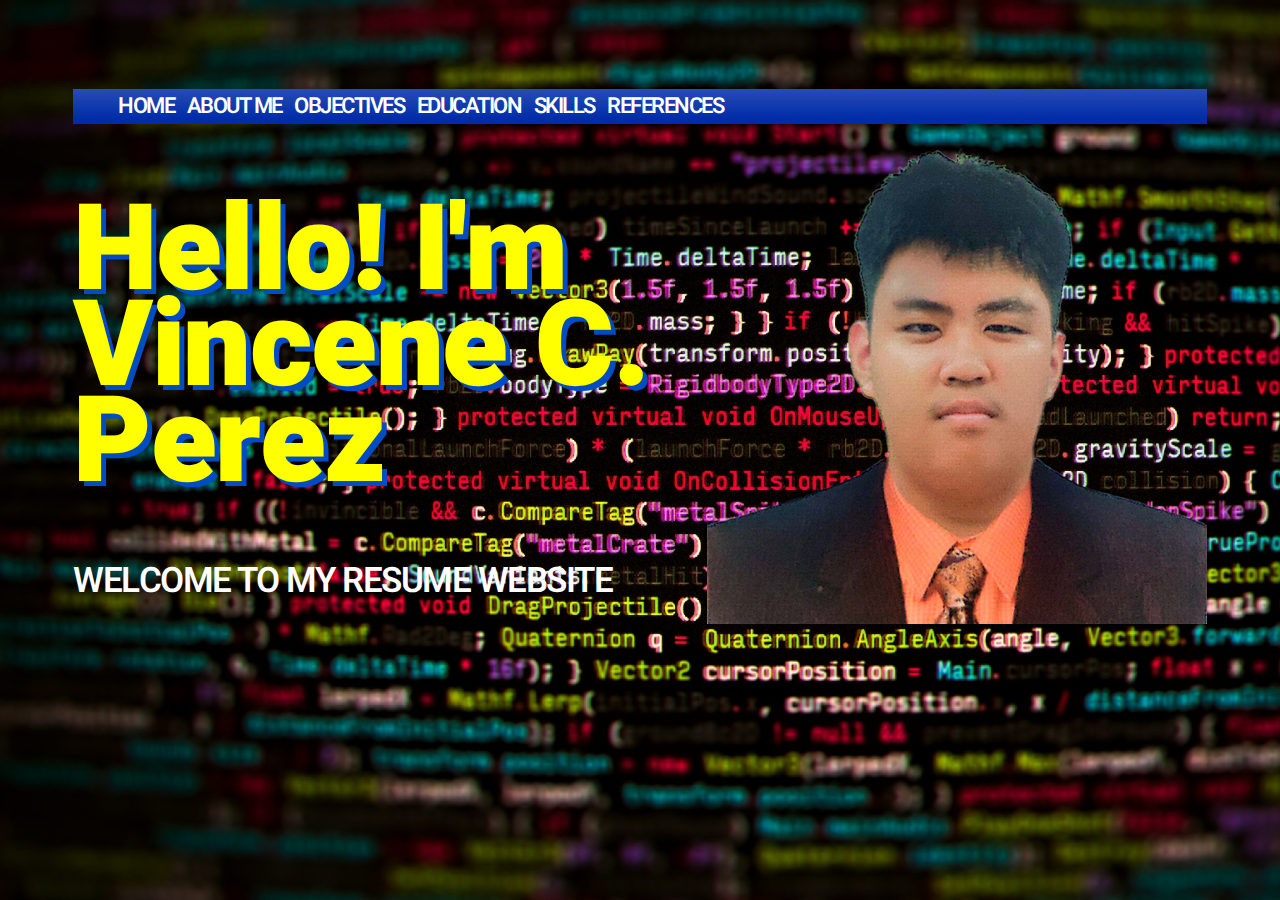
<file: index.html>
<!DOCTYPE html>
<html lang="en" dir="ltr">
  <head>
    <meta charset="utf-8">
    <title>HOME - Resume</title>
    <link rel="stylesheet" href="RES-PORT_Design.css">
    <link rel="icon" href="fantab.png">
  </head>
  <body>
    <div class="special">
    <div class="perinfo">
      <nav>
        <ul>
        <li><a href="index.html" id="HOME">HOME</a></li>
        <li><a href="About.html" id="ABOUT">ABOUT ME</a></li>
        <li><a href="Objectives.html" id="OBJECTIVES">OBJECTIVES</a></li>
        <li><a href="Education.html" id="EDUCATION">EDUCATION</a></li>
        <li><a href="Skills.html" id="SKILLS">SKILLS</a></li>
        <li><a href="References.html" id="REFERENCES">REFERENCES</a></li>
      </ul>
      </nav>
      <img src="VincePic.png" alt="Vincene Kyut">
      <h1>Hello! I'm Vincene C. Perez</h1>
      <p>WELCOME TO MY RESUME WEBSITE</p>
      </div>
    </div>
  </body>
</html>
</file>
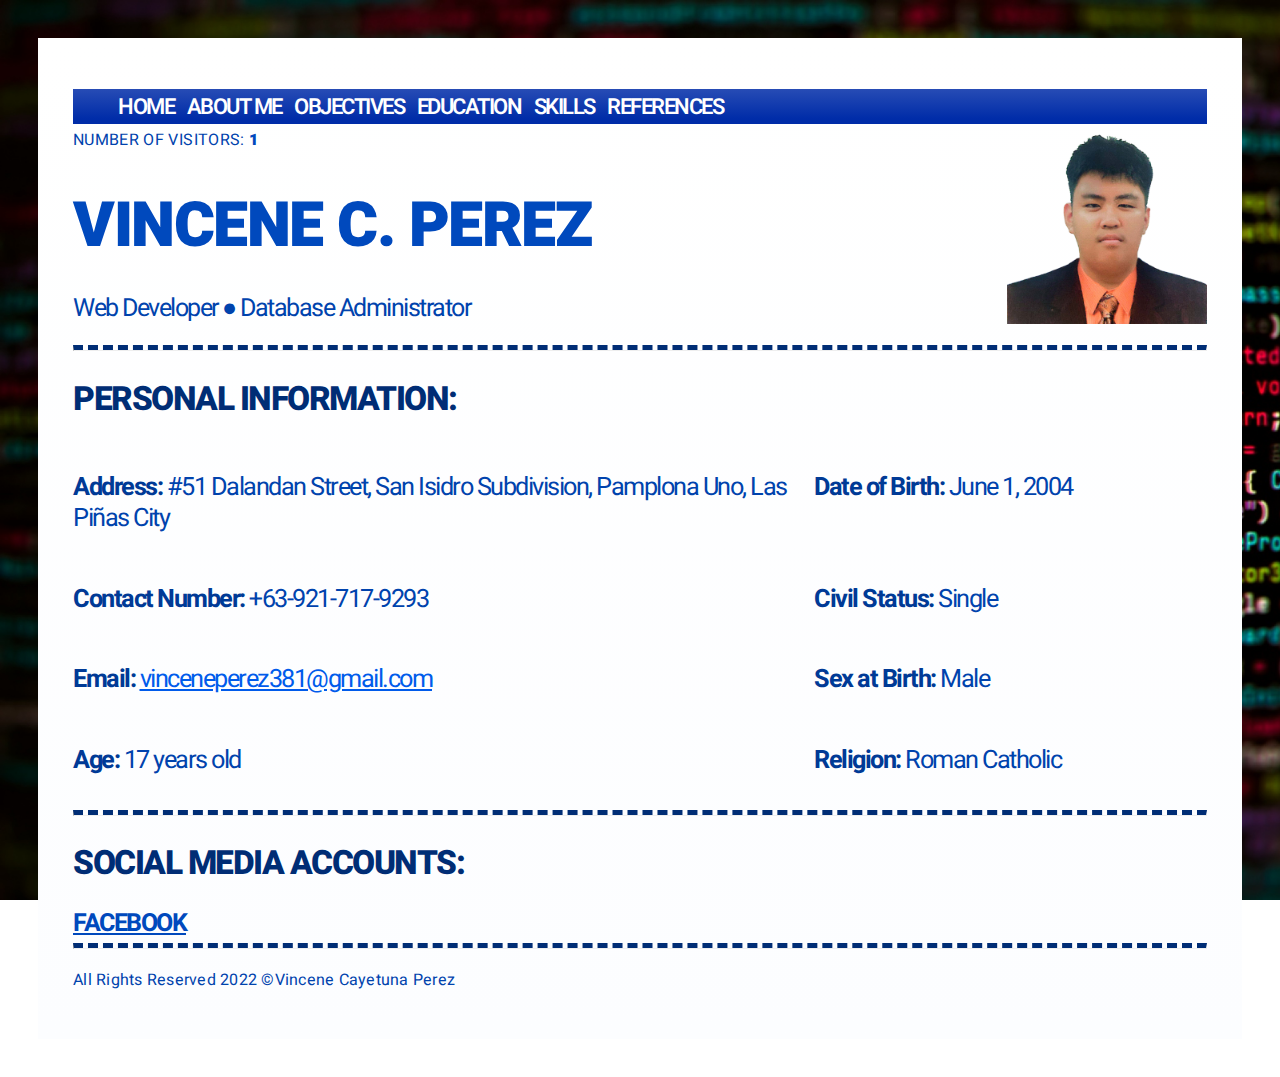
<file: About.html>
<!DOCTYPE html>
<html lang="en" dir="ltr">
  <head>
    <meta charset="utf-8">
    <title>ABOUT ME - Resume</title>
    <link rel="stylesheet" href="About-Design.css">
    <link rel="icon" href="fantab.png">
  </head>
  <body>
    <div class="special">
    <div class="perinfo">
      <nav>
        <ul>
        <li><a href="index.html" id="HOME">HOME</a></li>
        <li><a href="About.html" id="ABOUT">ABOUT ME</a></li>
        <li><a href="Objectives.html" id="OBJECTIVES">OBJECTIVES</a></li>
        <li><a href="Education.html" id="EDUCATION">EDUCATION</a></li>
        <li><a href="Skills.html" id="SKILLS">SKILLS</a></li>
        <li><a href="References.html" id="REFERENCES">REFERENCES</a></li>
      </ul>
      </nav>
      <img src="VincePic.png" alt="Vincene Kyut">
      <p id="visitMsg">NUMBER OF VISITORS:<tab3><div id="visitCnt"></tab3></div></p>
      <h1 id="name">VINCENE C. PEREZ</h1>
      <p id="job">Web Developer ● Database Administrator</p>
      <hr>
      <p id="profLabel">PERSONAL INFORMATION:</p>
      <div class="infoPer">
        <p><b>Address:</b> #51 Dalandan Street, San Isidro Subdivision, Pamplona Uno, Las Piñas City</p>
        <p><b>Date of Birth:</b> June 1, 2004</p>
        <p><b>Contact Number:</b> +63-921-717-9293</p>
        <p><b>Civil Status:</b> Single</p>
        <p><b>Email:</b> <a href="mailto:vinceneperez381@gmail.com">vinceneperez381@gmail.com</a></p>
        <p><b>Sex at Birth:</b> Male</p>
        <p><b>Age:</b> 17 years old</p>
        <p><b>Religion:</b> Roman Catholic</p>
      </div>
        <hr>
        <p id="socmedLabel">SOCIAL MEDIA ACCOUNTS:</p>
        <div class="socmed">
          <a href="https://www.facebook.com/HAIDUCCIGUSSI" target="_blank" id="FB">FACEBOOK</a>
        </div>
        <hr>
        <div class="bottom">
          <p id="credits">All Rights Reserved 2022 ©Vincene Cayetuna Perez</p>
        </div>
      </div>
    </div>
  </body>
  <script>
  var n = localStorage.getItem('on_load_counter');
   if (n === null) {
    n = 0;
   }
    n++;
   localStorage.setItem("on_load_counter", n);
   document.getElementById('visitCnt').innerHTML = n;
  </script>
</html>
</file>
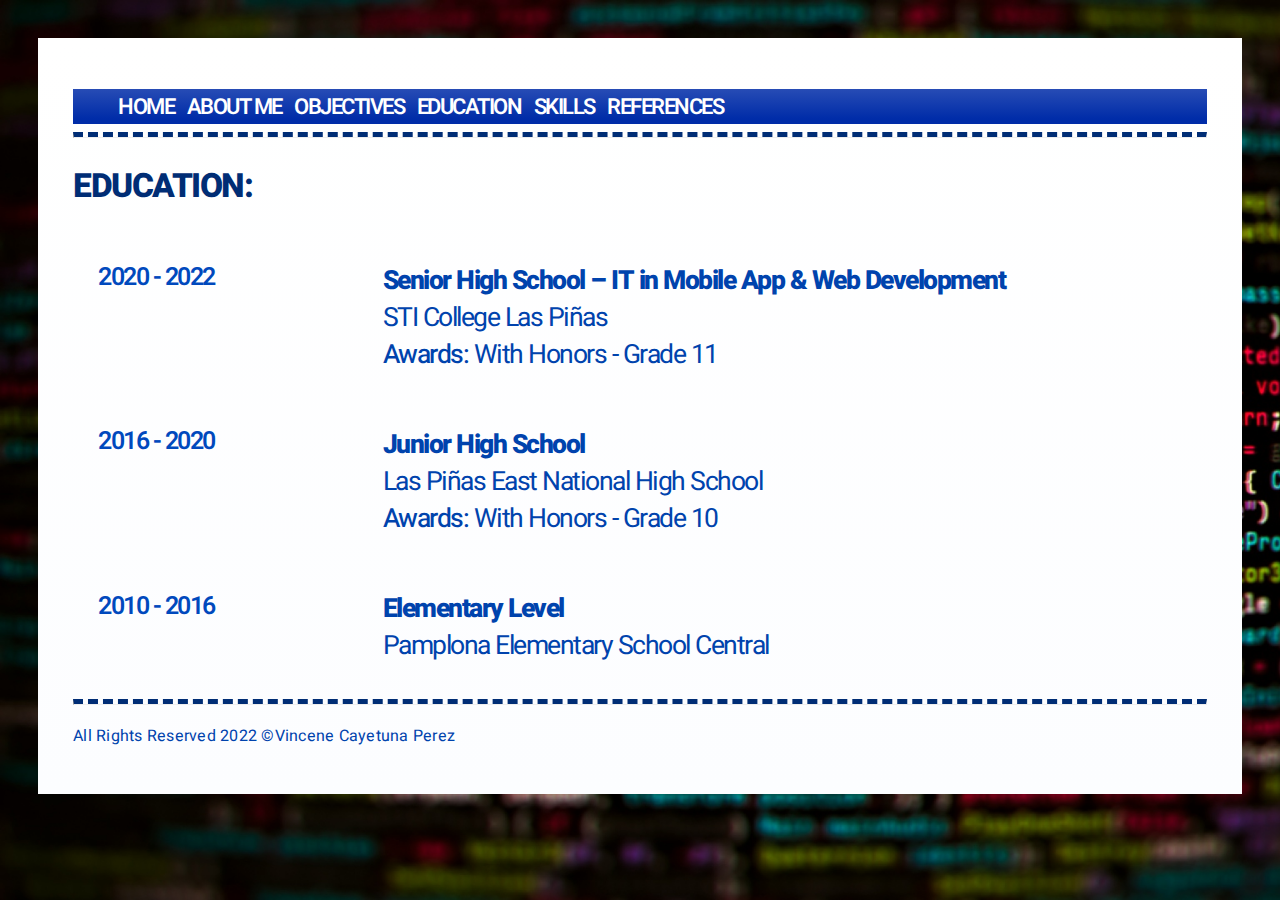
<file: Education.html>
<!DOCTYPE html>
<html lang="en" dir="ltr">
  <head>
    <meta charset="utf-8">
    <title>EDUCATION - Resume</title>
    <link rel="stylesheet" href="Education-Design.css">
    <link rel="icon" href="fantab.png">
  </head>
  <body>
    <div class="special">
    <div class="perinfo">
      <nav>
        <ul>
        <li><a href="index.html" id="HOME">HOME</a></li>
        <li><a href="About.html" id="ABOUT">ABOUT ME</a></li>
        <li><a href="Objectives.html" id="OBJECTIVES">OBJECTIVES</a></li>
        <li><a href="Education.html" id="EDUCATION">EDUCATION</a></li>
        <li><a href="Skills.html" id="SKILLS">SKILLS</a></li>
        <li><a href="References.html" id="REFERENCES">REFERENCES</a></li>
      </ul>
      </nav>
      <hr>
      <p id="educLabel">EDUCATION:</p>
      <div class="educk">
        <p id="dates">2020 - 2022</p>
        <p id="senHigh"><b id="educLevel">Senior High School – IT in Mobile App & Web Development</b><br> STI College Las Piñas <br> <b id="awards">Awards:</b> With Honors - Grade 11</p>
        <p id="dates">2016 - 2020</p>
        <p id="junHigh"><b id="educLevel">Junior High School</b><br> Las Piñas East National High School <br> <b id="awards">Awards:</b> With Honors - Grade 10</p>
        <p id="dates">2010 - 2016</p>
        <p id="elem"><b id="educLevel">Elementary Level</b><br> Pamplona Elementary School Central</p>
      </div>
    <hr>
    <div class="bottom">
      <p id="credits">All Rights Reserved 2022 ©Vincene Cayetuna Perez</p>
    </div>
  </div>
</div>
</body>
</html>
</file>
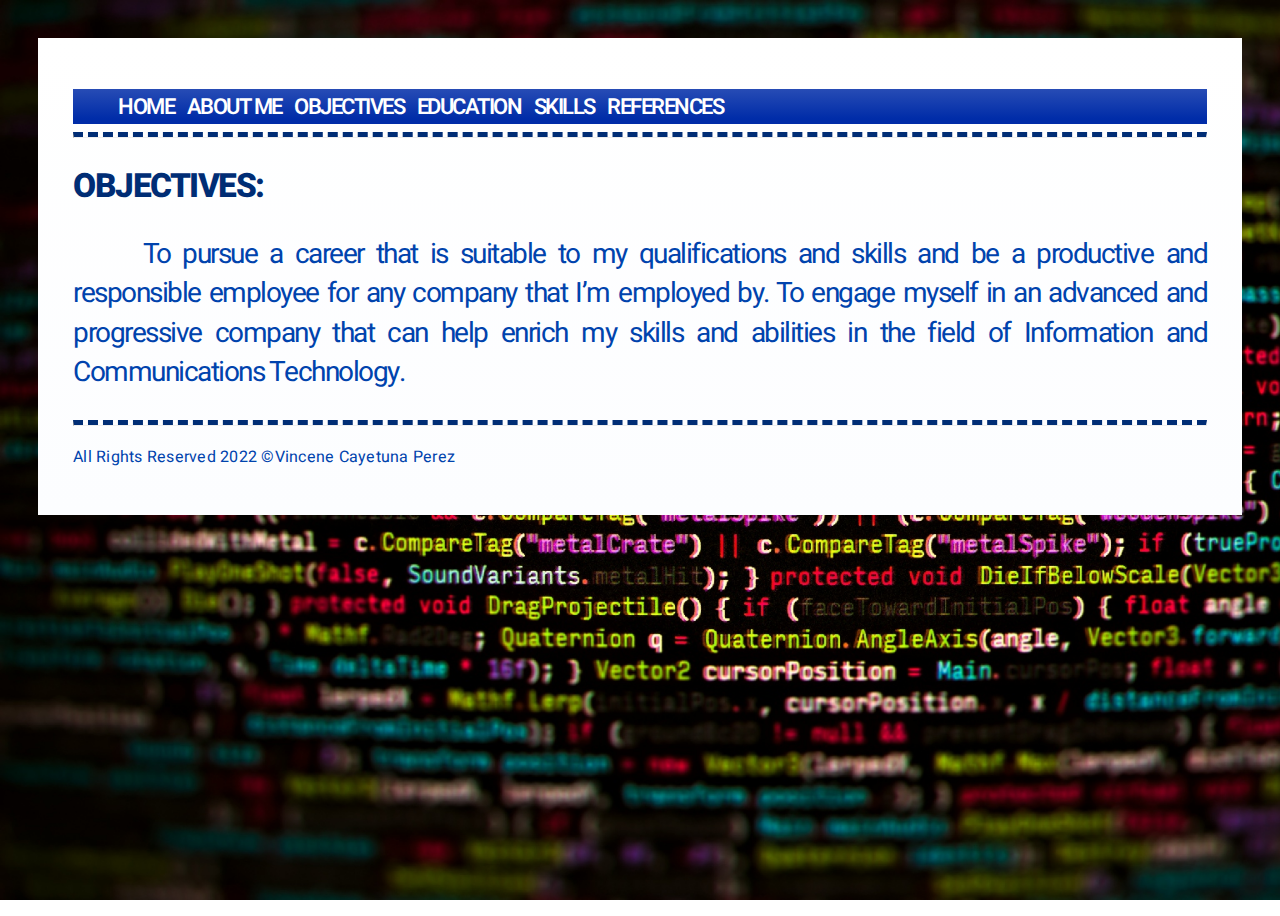
<file: Objectives.html>
<!DOCTYPE html>
<html lang="en" dir="ltr">
  <head>
    <meta charset="utf-8">
    <title>OBJECTIVES - Resume</title>
    <link rel="stylesheet" href="Objectives-Design.css">
    <link rel="icon" href="fantab.png">
  </head>
  <body>
    <div class="special">
    <div class="perinfo">
      <nav>
        <ul>
        <li><a href="index.html" id="HOME">HOME</a></li>
        <li><a href="About.html" id="ABOUT">ABOUT ME</a></li>
        <li><a href="Objectives.html" id="OBJECTIVES">OBJECTIVES</a></li>
        <li><a href="Education.html" id="EDUCATION">EDUCATION</a></li>
        <li><a href="Skills.html" id="SKILLS">SKILLS</a></li>
        <li><a href="References.html" id="REFERENCES">REFERENCES</a></li>
      </ul>
      </nav>
      <hr>
      <p id="objLabel">OBJECTIVES:</p>
      <div class="objective">
        <p><tab1>To pursue a career that is suitable to my qualifications and skills and be a productive and responsible employee for any company that I’m employed by.
          To engage myself in an advanced and progressive company that can help enrich my skills and abilities in the field of Information and Communications Technology.</tab1></p>
        </div>
    <hr>
    <div class="bottom">
      <p id="credits">All Rights Reserved 2022 ©Vincene Cayetuna Perez</p>
    </div>
  </div>
</div>
</body>
</html>
</file>
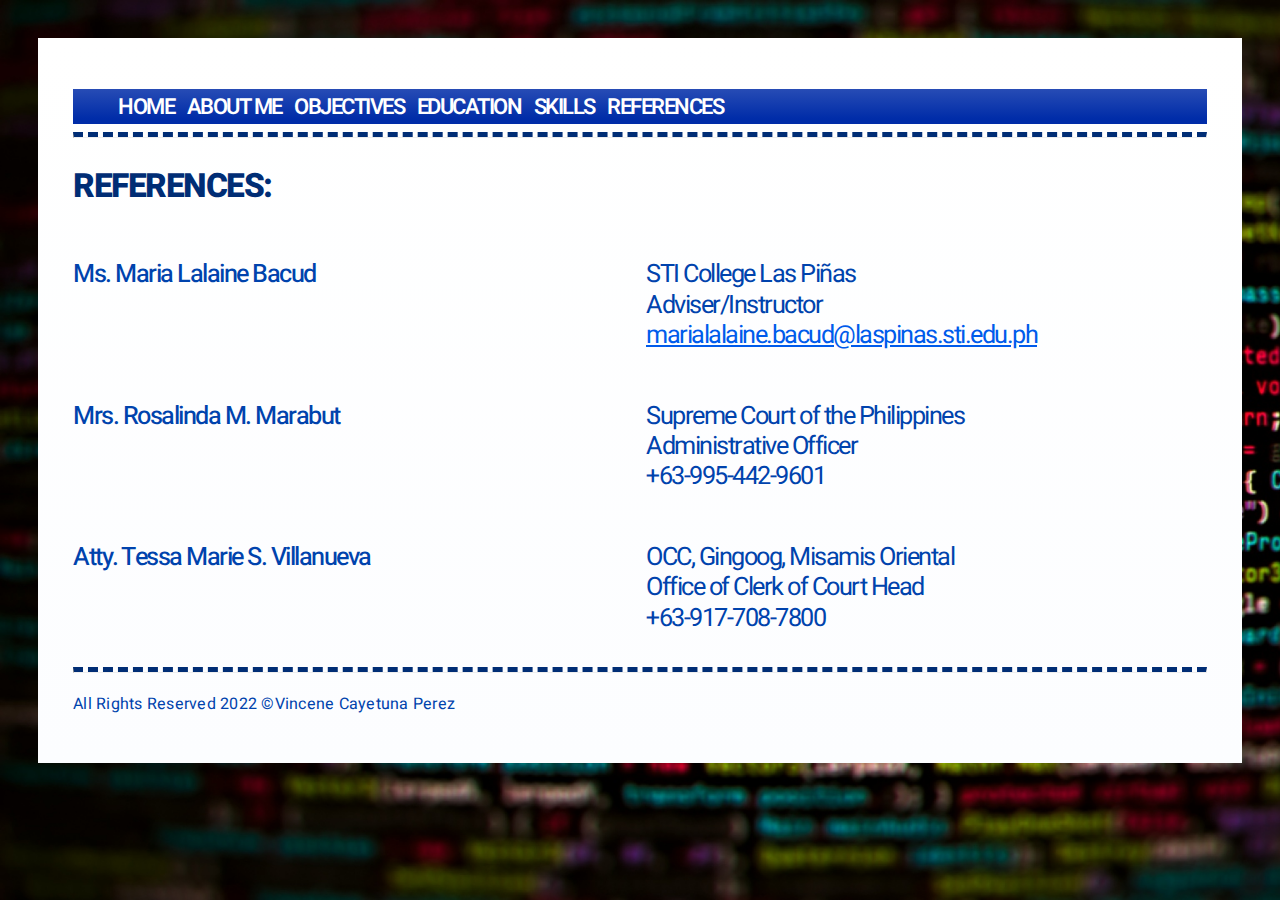
<file: References.html>
<!DOCTYPE html>
<html lang="en" dir="ltr">
  <head>
    <meta charset="utf-8">
    <title>REFRENCE - Resume</title>
    <link rel="stylesheet" href="References-Design.css">
    <link rel="icon" href="fantab.png">
  </head>
  <body>
    <div class="special">
    <div class="perinfo">
      <nav>
        <ul>
        <li><a href="index.html" id="HOME">HOME</a></li>
        <li><a href="About.html" id="ABOUT">ABOUT ME</a></li>
        <li><a href="Objectives.html" id="OBJECTIVES">OBJECTIVES</a></li>
        <li><a href="Education.html" id="EDUCATION">EDUCATION</a></li>
        <li><a href="Skills.html" id="SKILLS">SKILLS</a></li>
        <li><a href="References.html" id="REFERENCES">REFERENCES</a></li>
      </ul>
      </nav>
      <hr>
      <p id="refLabel">REFERENCES:</p>
      <div class="charRef">
        <p><b id="refName">Ms. Maria Lalaine Bacud</b></p>
        <p> STI College Las Piñas<br> Adviser/Instructor <br> <a href="mailto:marialalaine.bacud@laspinas.sti.edu.ph">marialalaine.bacud@laspinas.sti.edu.ph</a></p>
        <p><b id="refName">Mrs. Rosalinda M. Marabut</b></p>
        <p>Supreme Court of the Philippines <br>Administrative Officer <br>+63-995-442-9601</p>
        <p><b id="refName">Atty. Tessa Marie S. Villanueva</b></p>
        <p>OCC, Gingoog, Misamis Oriental <br>Office of Clerk of Court Head <br>+63-917-708-7800</p>
      </div>
      <hr>
      <div class="bottom">
        <p id="credits">All Rights Reserved 2022 ©Vincene Cayetuna Perez</p>
      </div>
    </div>
  </div>
  </body>
  </html>
</file>
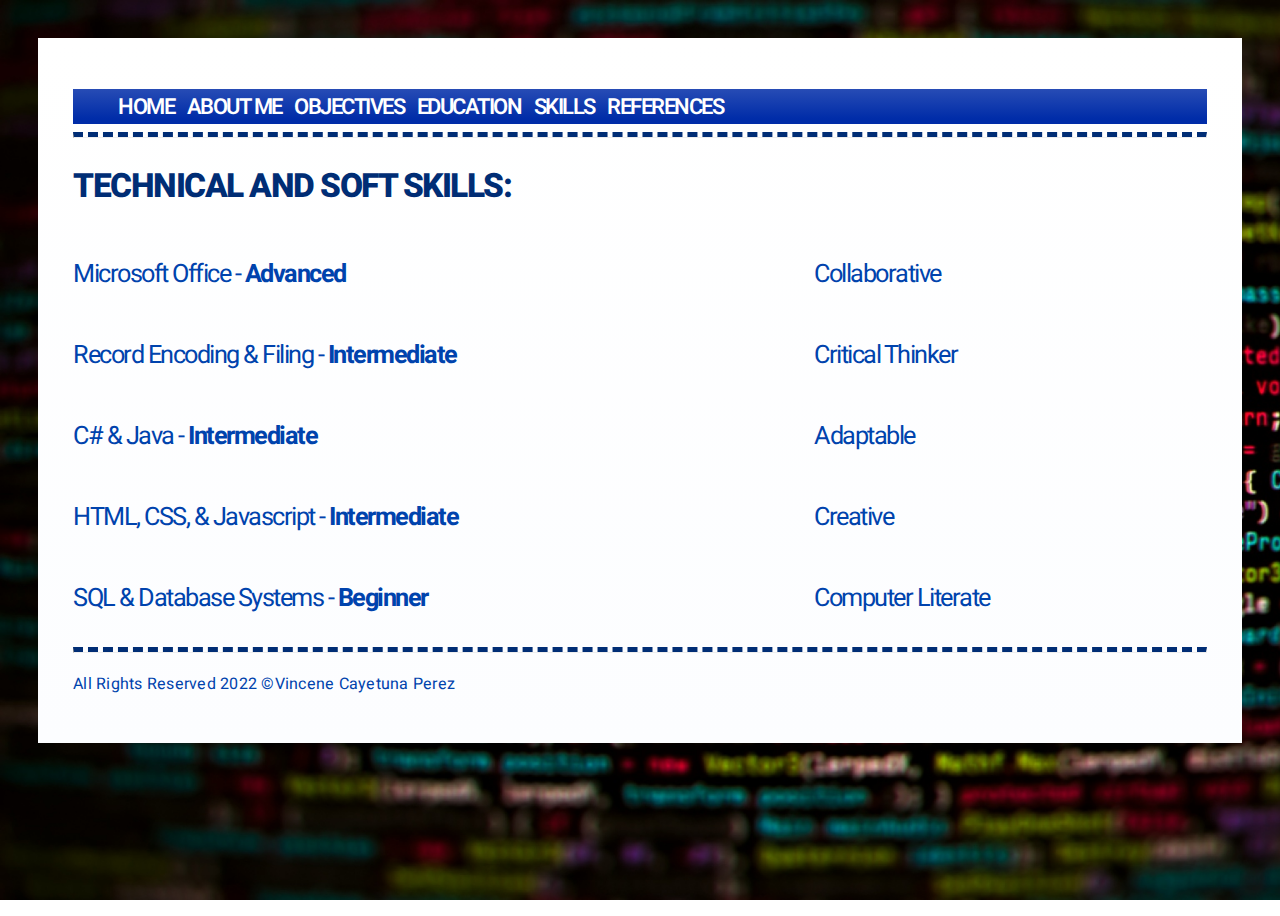
<file: Skills.html>
<!DOCTYPE html>
<html lang="en" dir="ltr">
  <head>
    <meta charset="utf-8">
    <title>SKILLS - Resume</title>
    <link rel="stylesheet" href="Skills-Design.css">
    <link rel="icon" href="fantab.png">
  </head>
  <body>
    <div class="special">
    <div class="perinfo">
      <nav>
        <ul>
        <li><a href="index.html" id="HOME">HOME</a></li>
        <li><a href="About.html" id="ABOUT">ABOUT ME</a></li>
        <li><a href="Objectives.html" id="OBJECTIVES">OBJECTIVES</a></li>
        <li><a href="Education.html" id="EDUCATION">EDUCATION</a></li>
        <li><a href="Skills.html" id="SKILLS">SKILLS</a></li>
        <li><a href="References.html" id="REFERENCES">REFERENCES</a></li>
      </ul>
      </nav>
      <hr>
      <p id="skillsLabel">TECHNICAL AND SOFT SKILLS:</p>
      <div class="techSoftSkills">
        <p>Microsoft Office - <b id="expertise">Advanced</b></p>
        <p>Collaborative</p>
        <p>Record Encoding & Filing - <b id="expertise">Intermediate</b></p>
        <p>Critical Thinker</p>
        <p>C# & Java - <b id="expertise">Intermediate</b></p>
        <p>Adaptable</p>
        <p>HTML, CSS, & Javascript - <b id="expertise">Intermediate</b> </p>
        <p>Creative</p>
        <p>SQL & Database Systems - <b id="expertise">Beginner</b></p>
        <p>Computer Literate</p>
      </div>
      <hr>
      <div class="bottom">
        <p id="credits">All Rights Reserved 2022 ©Vincene Cayetuna Perez</p>
      </div>
    </div>
  </div>
  </body>
  </html>
</file>
<file: RES-PORT_Design.css>
@import url('https://fonts.googleapis.com/css2?family=Heebo:wght@100;200;300;400;500;600;700;800;900&display=swap');
*{
  font-family: 'Heebo', sans-serif;
  letter-spacing: -1.5px;
}
.perinfo{
  line-height: 0.8;
  margin: auto;
  padding: 35px;
}
nav{
  background-image: linear-gradient(to bottom, #274CB5, #002CA8 85%);
  height: 35px;
  padding: none;
  width: 100%;
}
nav ul li{
  display: inline-block;
  margin: 5px;
}
nav ul li a{
  color: white;
  text-decoration: none;
  position: relative;
  top: 4px;
  font-size: 22px;
  font-weight: 600;
}
nav ul li a:hover{
  background: linear-gradient(to bottom, #002CA8, #00289A);
  transition: all .6s ease;
  color: #FFEE08;
  text-decoration: underline;
  letter-spacing: 2px;
}
body{
  background-image: url('BG.jpg');
  background-repeat: no-repeat;
  background-attachment: fixed;
  background-size: cover;
}
img{
  margin: auto;
  position: relative;
  width: 500px;
  height: 500px;
  bottom: 2%;
  float: right;
}
@media screen and (max-width: 800px) {
  *{
    letter-spacing: -0.25px;
  }
  #name{
    font-size: 50px;
  }
  #job{
    font-size: 20px;
  }
  img{
    width: 100%;
    height: 100%;
  }
  .special{
    padding: none;
  }
  .perinfo{
    padding: 18px;
  }
  #profLabel, #objLabel, #educLabel, #skillsLabel, #refLabel{
    font-size: 26px;
  }
  .infoPer{
    font-size: 19px;
    grid-template-columns: 1fr 1fr;
    column-gap: 8px;
  }
  .objective{
    font-size: 19.25px;
  }
  #dates, #awards, #senHigh, #junHigh, #elem, #educLevel{
    font-size: 18px;
    letter-spacing: -0.5px;
    grid-template-columns: 0.2fr 1.8fr;
  }
  .techSoftSkills{
    font-size: 18.75px;
    grid-template-columns: 1.2fr 0.8fr;
    column-gap: 8px;
  }
  .charRef{
    font-size: 19px;
    grid-template-columns: 1fr 1fr;
    column-gap: 8px;
  }
}
.special{
  padding: 30px;
}
h1{
  font-size: 120px;
  color:yellow;
  font-weight: 900;
  text-shadow: 5px 5px #004cc4;
}
p{
  font-size: 35px;
  color: white;
  font-weight: 600;
  line-height: 0.5;
}
</file>
<file: About-Design.css>
@import url('https://fonts.googleapis.com/css2?family=Heebo:wght@100;200;300;400;500;600;700;800;900&display=swap');
*{
  font-family: 'Heebo', sans-serif;
  letter-spacing: -1.5px;
}
.perinfo{
  line-height: 0.9;
  margin: auto;
  padding: 35px;
  background: linear-gradient(to bottom, white, #fcfdff);
}
nav{
  background-image: linear-gradient(to bottom, #274CB5, #002CA8 85%);
  height: 35px;
  padding: none;
  width: 100%;
}
nav ul li{
  display: inline-block;
  margin: 5px;
}
nav ul li a{
  color: white;
  text-decoration: none;
  position: relative;
  top: 4px;
  target: _self;
  font-size: 22px;
  font-weight: 600;
}
nav ul li a:hover{
  background: linear-gradient(to bottom, #002CA8, #00289A);
  transition: all .6s ease;
  color: #FFEE08;
  letter-spacing: 2px;
}
#home:active{
  color: #9EAFDE;
}
body{
  background: linear-gradient(to bottom, #0045b3, #003a96);
  background-image: url('BG.jpg');
  background-repeat: no-repeat;
  background-attachment: fixed;
  background-size: cover;
}
img{
  margin: auto;
  position: relative;
  width: 200px;
  height: 200px;
  bottom: 2%;
  float: right;
}
#name{
  font-weight: 900;
  font-size: 62.5px;
  color: #0049bd;
}
#job{
  font-weight: 400;
  font-kerning: normal;
  font-size: 25px;
  line-height: 0.9;
  font-kerning: normal;
  color: #0043ad;
}
#profLabel, #objLabel, #educLabel, #skillsLabel, #refLabel, #socmedLabel{
  font-weight: 800;
  font-style: normal;
  font-size: 33.5px;
  color: #002d75;
}
.infoPer{
  font-size: 25.25px;
  line-height: 1.2;
  display: grid;
  grid-template-columns: 1.3fr 0.7fr;
  column-gap: 12px;
  color: #0043ad;
}
.techSoftSkills{
  font-size: 25.25px;
  line-height: 1.2;
  display: grid;
  color: #0043ad;
  grid-template-columns: 1.3fr 0.7fr;
  column-gap: 12px;
}
.charRef{
  font-size: 25.25px;
  line-height: 1.2;
  display: grid;
  color: #0043ad;
  grid-template-columns: 1fr 1fr;
  column-gap: 12px;
}
.educk{
  font-size: 20px;
  line-height: 0.9;
  display: grid;
  grid-template-columns: 0.5fr 1.5fr;
  column-gap: 35px;
  color: #0043ad;
}
.objective{
  font-size: 28px;
  text-align: justify;
  text-justify: inter-word;
  line-height: 1.4;
  color: #0043ad;
  text-align: justify;
  text-justify: inter-word;
}
#dates{
  font-weight: 600;
  font-size: 25px;
  line-height: 1.4;
  color: #0049bd;
  padding-left: 25px;
}
#senHigh, #junHigh, #elem{
  line-height: 1.4;
  font-size: 26.5px;
}
#awards, #expertise, #refName{
  font-weight: 500;
}
#educLevel{
  font-weight: 800;
}
hr{
  border-top: 5px dashed #002d75;
}
#credits{
  color: #0043ad;
  letter-spacing: 0.25px;
  display: inline-block;
}
#visitMsg{
  color: #0043ad;
  letter-spacing: 0.35px;
  line-height: 10%;
  font-weight: 400;
  display: inline-block;
}
#visitCnt{
  color: #0049bd;
  font-weight: 900;
  display: inline-block;
}
b{
  color: #003a96;
}
a:hover{
  background-color: yellow;
  color: #0049bd;
  font-weight: 700;
  text-decoration: underline;
  letter-spacing: -2px;
  animation: ease;
}
a{
  color: #005beb;
  letter-spacing: -1.5px;
}
@media screen and (max-width: 800px) {
  *{
    letter-spacing: -0.25px;
  }
  #name{
    font-size: 50px;
  }
  #job{
    font-size: 20px;
  }
  img{
    width: 100%;
    height: 100%;
  }
  .special{
    padding: none;
  }
  .perinfo{
    padding: 18px;
  }
  #profLabel, #objLabel, #educLabel, #skillsLabel, #refLabel{
    font-size: 26px;
  }
  .infoPer{
    font-size: 19px;
    grid-template-columns: 1fr 1fr;
    column-gap: 8px;
  }
  .objective{
    font-size: 19.25px;
  }
  #dates, #awards, #senHigh, #junHigh, #elem, #educLevel{
    font-size: 18px;
    letter-spacing: -0.5px;
    grid-template-columns: 0.2fr 1.8fr;
  }
  .techSoftSkills{
    font-size: 18.75px;
    grid-template-columns: 1.2fr 0.8fr;
    column-gap: 8px;
  }
  .charRef{
    font-size: 19px;
    grid-template-columns: 1fr 1fr;
    column-gap: 8px;
  }
}
tab1{
  padding-left: 2.5em;
}
tab3{
  padding-left: 0.25em;
}
.special{
  padding: 30px;
}
#FB{
  font-size: 25px;
  font-weight: bolder;
  color: #0049bd;
  display: inline-block;
}
</file>
<file: Education-Design.css>
@import url('https://fonts.googleapis.com/css2?family=Heebo:wght@100;200;300;400;500;600;700;800;900&display=swap');
*{
  font-family: 'Heebo', sans-serif;
  letter-spacing: -1.5px;
}
.perinfo{
  line-height: 0.9;
  margin: auto;
  padding: 35px;
  background: linear-gradient(to bottom, white, #fcfdff);
}
nav{
  background-image: linear-gradient(to bottom, #274CB5, #002CA8 85%);
  height: 35px;
  padding: none;
  width: 100%;
}
nav ul li{
  display: inline-block;
  margin: 5px;
}
nav ul li a{
  color: white;
  text-decoration: none;
  position: relative;
  top: 4px;
  font-size: 22px;
  font-weight: 600;
}
nav ul li a:hover{
  background: linear-gradient(to bottom, #002CA8, #00289A);
  transition: all .6s ease;
  color: #FFEE08;
  text-decoration: underline;
  letter-spacing: 2px;
}
body{
  min-height: 100vh;
  background: linear-gradient(to bottom, #0045b3, #003a96);
  background-image: url('BG.jpg');
  background-repeat: no-repeat;
  background-attachment: fixed;
  background-size: cover;
}
#profLabel, #objLabel, #educLabel, #skillsLabel, #refLabel{
  font-weight: 800;
  font-style: normal;
  font-size: 33.5px;
  color: #002d75;
}
.educk{
  font-size: 20px;
  line-height: 0.9;
  display: grid;
  grid-template-columns: 0.5fr 1.5fr;
  column-gap: 35px;
  color: #0043ad;
}
#dates{
  font-weight: 600;
  font-size: 25px;
  line-height: 1.4;
  color: #0049bd;
  padding-left: 25px;
}
#senHigh, #junHigh, #elem{
  line-height: 1.4;
  font-size: 26.5px;
}
#awards, #expertise, #refName{
  font-weight: 500;
}
#educLevel{
  font-weight: 800;
}
@media screen and (max-width: 800px) {
  *{
    letter-spacing: -0.25px;
  }
  #name{
    font-size: 50px;
  }
  #job{
    font-size: 20px;
  }
  img{
    width: 100%;
    height: 100%;
  }
  .special{
    padding: none;
  }
  .perinfo{
    padding: 18px;
  }
  #profLabel, #objLabel, #educLabel, #skillsLabel, #refLabel{
    font-size: 26px;
  }
  .infoPer{
    font-size: 19px;
    grid-template-columns: 1fr 1fr;
    column-gap: 8px;
  }
  .objective{
    font-size: 19.25px;
  }
  #dates, #awards, #senHigh, #junHigh, #elem, #educLevel{
    font-size: 18px;
    letter-spacing: -0.5px;
    grid-template-columns: 0.2fr 1.8fr;
  }
  .techSoftSkills{
    font-size: 18.75px;
    grid-template-columns: 1.2fr 0.8fr;
    column-gap: 8px;
  }
  .charRef{
    font-size: 19px;
    grid-template-columns: 1fr 1fr;
    column-gap: 8px;
  }
}
hr{
  border-top: 5px dashed #002d75;
}
.special{
  padding: 30px;
}
#credits{
  color: #0043ad;
  letter-spacing: 0.25px;
  display: inline-block;
}
</file>
<file: Objectives-Design.css>
@import url('https://fonts.googleapis.com/css2?family=Heebo:wght@100;200;300;400;500;600;700;800;900&display=swap');
*{
  font-family: 'Heebo', sans-serif;
  letter-spacing: -1.5px;
}
.perinfo{
  line-height: 0.9;
  margin: auto;
  padding: 35px;
  background: linear-gradient(to bottom, white, #fcfdff);
}
nav{
  background-image: linear-gradient(to bottom, #274CB5, #002CA8 85%);
  height: 35px;
  padding: none;
  width: 100%;
}
nav ul li{
  display: inline-block;
  margin: 5px;
}
nav ul li a{
  color: white;
  text-decoration: none;
  position: relative;
  top: 4px;
  font-size: 22px;
  font-weight: 600;
}
nav ul li a:hover{
  background: linear-gradient(to bottom, #002CA8, #00289A);
  transition: all .6s ease;
  color: #FFEE08;
  text-decoration: underline;
  letter-spacing: 2px;
}
body{
  min-height: 100vh;
  background: linear-gradient(to bottom, #0045b3, #003a96);
  background-image: url('BG.jpg');
  background-repeat: no-repeat;
  background-attachment: fixed;
  background-size: cover;
}
#profLabel, #objLabel, #educLabel, #skillsLabel, #refLabel{
  font-weight: 800;
  font-style: normal;
  font-size: 33.5px;
  color: #002d75;
}
.objective{
  font-size: 28px;
  text-align: justify;
  text-justify: inter-word;
  line-height: 1.4;
  color: #0043ad;
  text-align: justify;
  text-justify: inter-word;
}
@media screen and (max-width: 800px) {
  *{
    letter-spacing: -0.25px;
  }
  #name{
    font-size: 50px;
  }
  #job{
    font-size: 20px;
  }
  img{
    width: 100%;
    height: 100%;
  }
  .special{
    padding: none;
  }
  .perinfo{
    padding: 18px;
  }
  #profLabel, #objLabel, #educLabel, #skillsLabel, #refLabel{
    font-size: 26px;
  }
  .infoPer{
    font-size: 19px;
    grid-template-columns: 1fr 1fr;
    column-gap: 8px;
  }
  .objective{
    font-size: 19.25px;
  }
  #dates, #awards, #senHigh, #junHigh, #elem, #educLevel{
    font-size: 18px;
    letter-spacing: -0.5px;
    grid-template-columns: 0.2fr 1.8fr;
  }
  .techSoftSkills{
    font-size: 18.75px;
    grid-template-columns: 1.2fr 0.8fr;
    column-gap: 8px;
  }
  .charRef{
    font-size: 19px;
    grid-template-columns: 1fr 1fr;
    column-gap: 8px;
  }
}
tab1{
  padding-left: 2.5em;
}
hr{
  border-top: 5px dashed #002d75;
}
.special{
  padding: 30px;
}
#credits{
  color: #0043ad;
  letter-spacing: 0.25px;
  display: inline-block;
}
</file>
<file: References-Design.css>
@import url('https://fonts.googleapis.com/css2?family=Heebo:wght@100;200;300;400;500;600;700;800;900&display=swap');
*{
  font-family: 'Heebo', sans-serif;
  letter-spacing: -1.5px;
}
.perinfo{
  line-height: 0.9;
  margin: auto;
  padding: 35px;
  background: linear-gradient(to bottom, white, #fcfdff);
}
nav{
  background-image: linear-gradient(to bottom, #274CB5, #002CA8 85%);
  height: 35px;
  padding: none;
  width: 100%;
}
nav ul li{
  display: inline-block;
  margin: 5px;
}
nav ul li a{
  color: white;
  text-decoration: none;
  position: relative;
  top: 4px;
  font-size: 22px;
  font-weight: 600;
}
nav ul li a:hover{
  background: linear-gradient(to bottom, #002CA8, #00289A);
  transition: all .6s ease;
  color: #FFEE08;
  text-decoration: underline;
  letter-spacing: 2px;
}
body{
  min-height: 100vh;
  background: linear-gradient(to bottom, #0045b3, #003a96);
  background-image: url('BG.jpg');
  background-repeat: no-repeat;
  background-attachment: fixed;
  background-size: cover;
}
#profLabel, #objLabel, #educLabel, #skillsLabel, #refLabel{
  font-weight: 800;
  font-style: normal;
  font-size: 33.5px;
  color: #002d75;
}
.charRef{
  font-size: 25.25px;
  line-height: 1.2;
  display: grid;
  color: #0043ad;
  grid-template-columns: 1fr 1fr;
  column-gap: 12px;
}
@media screen and (max-width: 800px) {
  *{
    letter-spacing: -0.25px;
  }
  #name{
    font-size: 50px;
  }
  #job{
    font-size: 20px;
  }
  img{
    width: 100%;
    height: 100%;
  }
  .special{
    padding: none;
  }
  .perinfo{
    padding: 18px;
  }
  #profLabel, #objLabel, #educLabel, #skillsLabel, #refLabel{
    font-size: 26px;
  }
  .infoPer{
    font-size: 19px;
    grid-template-columns: 1fr 1fr;
    column-gap: 8px;
  }
  .objective{
    font-size: 19.25px;
  }
  #dates, #awards, #senHigh, #junHigh, #elem, #educLevel{
    font-size: 18px;
    letter-spacing: -0.5px;
    grid-template-columns: 0.2fr 1.8fr;
  }
  .techSoftSkills{
    font-size: 18.75px;
    grid-template-columns: 1.2fr 0.8fr;
    column-gap: 8px;
  }
  .charRef{
    font-size: 19px;
    grid-template-columns: 1fr 1fr;
    column-gap: 8px;
  }
}
hr{
  border-top: 5px dashed #002d75;
}
.special{
  padding: 30px;
}
#credits{
  color: #0043ad;
  letter-spacing: 0.25px;
  display: inline-block;
}
#awards, #expertise, #refName{
  font-weight: 500;
}
a:hover{
  background-color: yellow;
  color: #0049bd;
  font-weight: 700;
  letter-spacing: -2px;
  animation: ease;
}
a{
  color: #005beb;
  letter-spacing: -1.5px;
}
</file>
<file: Skills-Design.css>
@import url('https://fonts.googleapis.com/css2?family=Heebo:wght@100;200;300;400;500;600;700;800;900&display=swap');
*{
  font-family: 'Heebo', sans-serif;
  letter-spacing: -1.5px;
}
.perinfo{
  line-height: 0.9;
  margin: auto;
  padding: 35px;
  background: linear-gradient(to bottom, white, #fcfdff);
}
nav{
  background-image: linear-gradient(to bottom, #274CB5, #002CA8 85%);
  height: 35px;
  padding: none;
  width: 100%;
}
nav ul li{
  display: inline-block;
  margin: 5px;
}
nav ul li a{
  color: white;
  text-decoration: none;
  position: relative;
  top: 4px;
  font-size: 22px;
  font-weight: 600;
}
nav ul li a:hover{
  background: linear-gradient(to bottom, #002CA8, #00289A);
  transition: all .6s ease;
  color: #FFEE08;
  text-decoration: underline;
  letter-spacing: 2px;
}
body{
  min-height: 100vh;
  background: linear-gradient(to bottom, #0045b3, #003a96);
  background-image: url('BG.jpg');
  background-repeat: no-repeat;
  background-attachment: fixed;
  background-size: cover;
}
#profLabel, #objLabel, #educLabel, #skillsLabel, #refLabel{
  font-weight: 800;
  font-style: normal;
  font-size: 33.5px;
  color: #002d75;
}
.techSoftSkills{
  font-size: 25.25px;
  line-height: 1.2;
  display: grid;
  color: #0043ad;
  grid-template-columns: 1.3fr 0.7fr;
  column-gap: 12px;
}
.charRef{
  font-size: 25.25px;
  line-height: 1.2;
  display: grid;
  color: #0043ad;
  grid-template-columns: 1fr 1fr;
  column-gap: 12px;
}
@media screen and (max-width: 800px) {
  *{
    letter-spacing: -0.25px;
  }
  #name{
    font-size: 50px;
  }
  #job{
    font-size: 20px;
  }
  img{
    width: 100%;
    height: 100%;
  }
  .special{
    padding: none;
  }
  .perinfo{
    padding: 18px;
  }
  #profLabel, #objLabel, #educLabel, #skillsLabel, #refLabel{
    font-size: 26px;
  }
  .infoPer{
    font-size: 19px;
    grid-template-columns: 1fr 1fr;
    column-gap: 8px;
  }
  .objective{
    font-size: 19.25px;
  }
  #dates, #awards, #senHigh, #junHigh, #elem, #educLevel{
    font-size: 18px;
    letter-spacing: -0.5px;
    grid-template-columns: 0.2fr 1.8fr;
  }
  .techSoftSkills{
    font-size: 18.75px;
    grid-template-columns: 1.2fr 0.8fr;
    column-gap: 8px;
  }
  .charRef{
    font-size: 19px;
    grid-template-columns: 1fr 1fr;
    column-gap: 8px;
  }
}
hr{
  border-top: 5px dashed #002d75;
}
.special{
  padding: 30px;
}
#credits{
  color: #0043ad;
  letter-spacing: 0.25px;
  display: inline-block;
}
</file>
